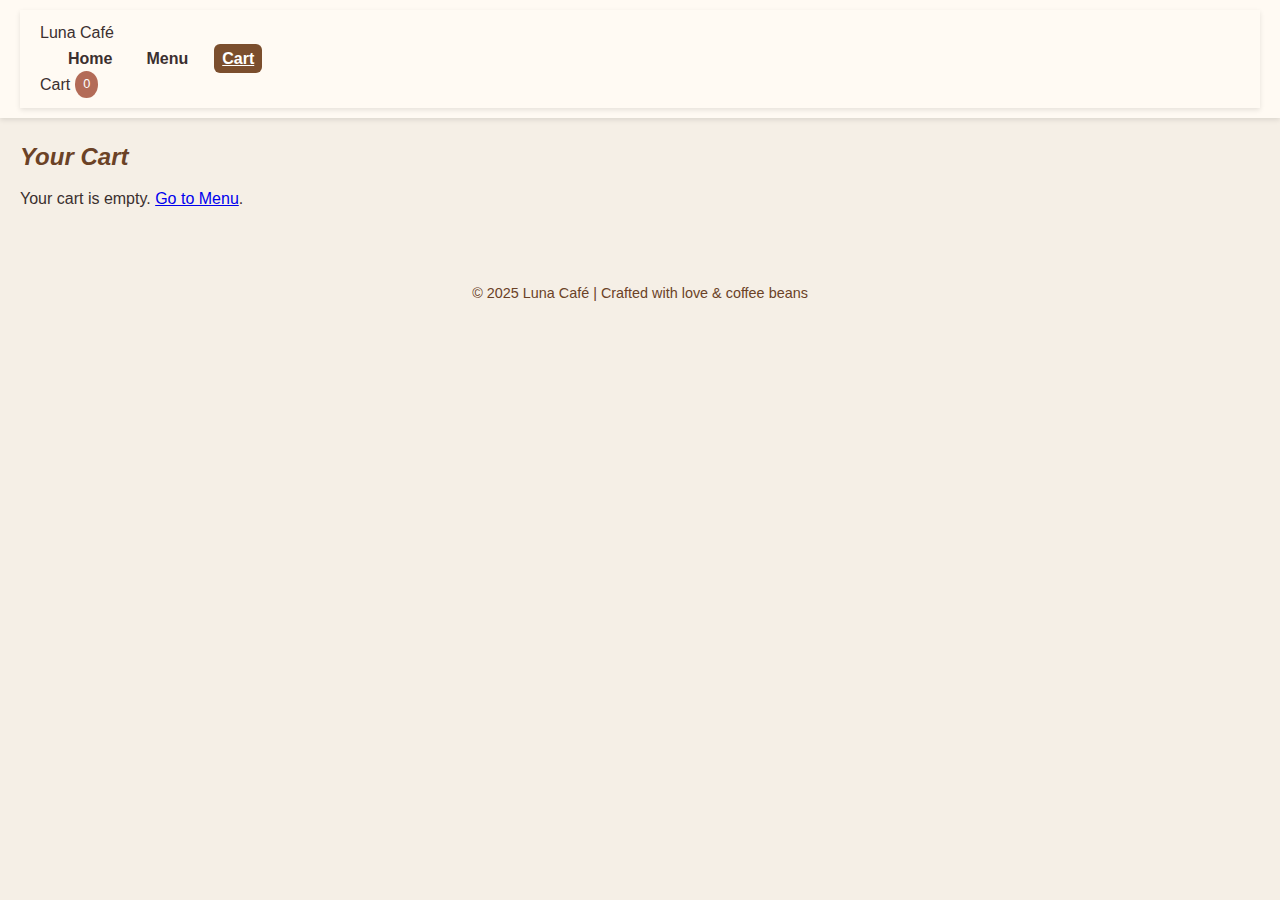
<file: cart.html>
<!DOCTYPE html>
<html lang="en">
<head>
  <meta charset="utf-8">
  <meta name="viewport" content="width=device-width,initial-scale=1">
  <title>Luna Café — Cart / Checkout</title>
  <meta name="description" content="Your cart and checkout for Luna Café.">
  <link rel="stylesheet" href="css/style.css">
  <style>
    body { background-color: #f5efe6; color: #3b2f2f; font-family: 'Poppins', sans-serif; margin: 0; }
    header, nav { background: #fffaf3; padding: 10px 20px; box-shadow: 0 2px 5px rgba(0,0,0,0.1); }
    nav ul { list-style: none; display: flex; gap: 20px; padding: 0; margin: 0; }
    nav ul li a { text-decoration: none; color: #3b2f2f; font-weight: 500; }
    nav ul li a.active { color: #9c5846; text-decoration: underline; }
    .cart-link { display: flex; align-items: center; gap: 5px; color: #3b2f2f; text-decoration: none; }
    .cart-badge { background: #b36b57; color: white; border-radius: 50%; padding: 3px 8px; font-size: 0.8rem; }
    main { padding: 20px; }
    h2 { font-style: italic; color: #6b4226; margin-bottom: 10px; }
    table.cart-table { width: 100%; border-collapse: collapse; margin-top: 15px; background: #fff; border-radius: 8px; overflow: hidden; }
    table.cart-table th, table.cart-table td { border-bottom: 1px solid #d8cfc4; padding: 10px; text-align: left; }
    table.cart-table th { background-color: #e7dccc; font-weight: bold; }
    input.qty-input { width: 60px; text-align: center; }
    button.remove-item { background: #b36b57; color: white; border: none; border-radius: 5px; padding: 6px 10px; cursor: pointer; }
    button.remove-item:hover { background: #9c5846; }
    #checkout-btn { background: #6b4226; color: white; padding: 10px 16px; border: none; border-radius: 6px; cursor: pointer; }
    #checkout-btn:hover { background: #56351f; }
    footer { margin-top: 40px; text-align: center; font-size: 0.9rem; color: #6b4226; padding: 10px; }
  </style>
</head>
<body>
  <header>
    <nav>
      <div class="logo">Luna Café</div>
      <ul class="nav-links">
        <li><a href="index.html">Home</a></li>
        <li><a href="menu.html">Menu</a></li>
        <li><a href="cart.html" class="active">Cart</a></li>
      </ul>
      <div style="display:flex;align-items:center;gap:10px">
        <a href="cart.html" class="cart-link"><span>Cart</span><span class="cart-badge">0</span></a>
        <div class="hamburger">☰</div>
      </div>
    </nav>
  </header>

  <main>
    <section>
      <h2>Your Cart</h2>
      <div id="cart-container"></div>
    </section>

    <section id="checkout-section" style="display:none;">
      <h2>Checkout</h2>
      <form id="checkout-form" class="form-section">
        <input name="customerName" placeholder="Full name" required>
        <input type="email" name="customerEmail" placeholder="Email" required>
        <input name="customerPhone" placeholder="Phone" required>
        <label class="small">Pickup or Delivery?</label>
        <select name="fulfilment" required>
          <option>Pickup</option>
          <option>Delivery (+R30)</option>
        </select>
        <button id="checkout-btn" type="submit">Confirm & Place Order</button>
      </form>
    </section>

    <section id="order-confirmation" style="display:none;text-align:center;">
      <h2>Thank you!</h2>
      <p>Your order has been received. (Demo confirmation — no payment processed.)</p>
      <a href="menu.html" class="btn">Back to Menu</a>
    </section>
  </main>

  <footer>
    <p>© 2025 Luna Café | Crafted with love & coffee beans</p>
  </footer>

  <script>
    // --- CART PAGE SCRIPT ---
    document.addEventListener('DOMContentLoaded', () => {
      const container = document.getElementById('cart-container');
      const checkoutSection = document.getElementById('checkout-section');
      const confirmation = document.getElementById('order-confirmation');
      const badge = document.querySelector('.cart-badge');

      function getCart() {
        return JSON.parse(localStorage.getItem('cart')) || [];
      }

      function saveCart(cart) {
        localStorage.setItem('cart', JSON.stringify(cart));
        badge.textContent = cart.length;
      }

      function cartTotal(cart) {
        return cart.reduce((sum, item) => sum + item.price * item.qty, 0);
      }

      function renderCart() {
        const cart = getCart();

        if (cart.length === 0) {
          container.innerHTML = '<p>Your cart is empty. <a href="menu.html">Go to Menu</a>.</p>';
          checkoutSection.style.display = 'none';
          badge.textContent = '0';
          return;
        }

        let html = `
          <table class="cart-table">
            <thead>
              <tr><th>Item</th><th>Price</th><th>Qty</th><th>Total</th><th></th></tr>
            </thead>
            <tbody>`;
        cart.forEach(item => {
          html += `
            <tr data-id="${item.id}">
              <td>${item.name}</td>
              <td>R${item.price.toFixed(2)}</td>
              <td><input type="number" class="qty-input" min="1" value="${item.qty}"></td>
              <td>R${(item.price * item.qty).toFixed(2)}</td>
              <td><button class="remove-item">Remove</button></td>
            </tr>`;
        });
        html += `</tbody></table>
          <div style="text-align:right;margin-top:10px;">
            <strong>Subtotal: R${cartTotal(cart).toFixed(2)}</strong>
          </div>`;
        container.innerHTML = html;
        checkoutSection.style.display = 'block';
        badge.textContent = cart.length;

        // Handle qty changes
        container.querySelectorAll('.qty-input').forEach(input => {
          input.addEventListener('change', e => {
            const row = e.target.closest('tr');
            const id = row.getAttribute('data-id');
            const qty = parseInt(e.target.value, 10);
            const updated = getCart().map(it => it.id === id ? {...it, qty} : it);
            saveCart(updated);
            renderCart();
          });
        });

        // Handle removals
        container.querySelectorAll('.remove-item').forEach(btn => {
          btn.addEventListener('click', e => {
            const id = e.target.closest('tr').getAttribute('data-id');
            const filtered = getCart().filter(it => it.id !== id);
            saveCart(filtered);
            renderCart();
          });
        });
      }

      // Checkout
      document.getElementById('checkout-form').addEventListener('submit', e => {
        e.preventDefault();
        localStorage.removeItem('cart');
        renderCart();
        checkoutSection.style.display = 'none';
        confirmation.style.display = 'block';
      });

      renderCart();
    });
  </script>
</body>
</html>
</file>
<file: css/style.css>
/* style.css - Luna Café (earthy theme: beige, light brown, dark brown) */

/* Reset & base */
* { box-sizing: border-box; margin:0; padding:0; font-family: 'Montserrat', sans-serif; }
html,body { height:100%; }
body {
  background: #f5efe6; /* beige */
  color: #3b2f2f; /* dark brown */
  line-height:1.6;
  -webkit-font-smoothing:antialiased;
  -moz-osx-font-smoothing:grayscale;
}

/* Top bar & header */
.top-bar { background:#fff8f0; padding:8px 5%; color:#6b4a2a; text-align:center; font-size:0.95rem; }
.main-nav { display:flex; align-items:center; justify-content:space-between; padding:18px 5%; background:#fff5e6; gap:12px; }
.brand .logo { font-weight:800; color:#4b2e2e; font-size:1.25rem; letter-spacing:2px; }
.brand .tagline { font-size:0.85rem; color:#7b5b42; margin-top:3px; }

/* Nav links */
.nav-links { list-style:none; display:flex; gap:18px; align-items:center; margin-left:20px; }
.nav-links a { text-decoration:none; color:#3b2f2f; font-weight:600; padding:6px 8px; border-radius:6px; }
.nav-links a.active, .nav-links a:hover { color:#fff; background:#7b4e2d; }

/* Nav actions */
.nav-actions { display:flex; align-items:center; gap:12px; }
.cart-link { display:inline-flex; align-items:center; gap:8px; color:#3b2f2f; text-decoration:none; }
.cart-badge { background:#3b2f2f; color:#fff; border-radius:50%; padding:4px 8px; font-size:0.8rem; }

/* Buttons */
.btn { display:inline-block; padding:10px 16px; border-radius:8px; text-decoration:none; font-weight:700; }
.btn.primary { background:#6b4226; color:#fff; border: 2px solid #6b4226; }
.btn.outline { background:transparent; color:#6b4226; border: 2px solid #6b4226; }

/* Hamburger */
.hamburger { display:none; font-size:1.6rem; background:transparent; border:none; cursor:pointer; color:#3b2f2f; }

/* HERO */
.hero { display:flex; gap:30px; align-items:center; justify-content:space-between; padding:48px 5%; background: linear-gradient(180deg, #f6efe6 0%, #efeadf 100%); flex-wrap:wrap; border-bottom: 1px solid rgba(75,46,46,0.04); }
.hero-left { flex:1 1 420px; min-width:260px; }
.hero-left h1 { font-size:2.8rem; color:#4b2e2e; margin-bottom:12px; line-height:1.05; }
.lead { font-size:1.05rem; color:#5a4632; margin-bottom:16px; }
.hero-ctas { display:flex; gap:12px; margin-bottom:18px; }
.hero-highlights { display:flex; gap:12px; margin-top:18px; flex-wrap:wrap; }
.highlight { background:#fffaf3; padding:10px 12px; border-radius:10px; box-shadow:0 8px 16px rgba(0,0,0,0.04); min-width:160px; }
.highlight strong { display:block; color:#4b2e2e; margin-bottom:6px; }
.hero-right { flex:0 0 360px; max-width:420px; }

/* Hero card */
.hero-card { background:#fff; border-radius:12px; box-shadow:0 20px 40px rgba(0,0,0,0.06); overflow:hidden; display:flex; flex-direction:column; }
.hero-photo { width:100%; height:260px; object-fit:cover; display:block; }
.hero-card-text { padding:14px; }
.hero-card-text h3 { margin-bottom:6px; color:#4b2e2e; }
.card-actions { display:flex; gap:10px; margin-top:12px; }

/* FEATURED */
.section--padded { padding:36px 5%; }
.featured { display:grid; grid-template-columns:repeat(auto-fit,minmax(220px,1fr)); gap:18px; align-items:start; }
.feature-card { background:#fffaf3; border-radius:10px; padding:12px; text-align:center; box-shadow:0 10px 24px rgba(0,0,0,0.04); }
.feature-photo { width:100%; height:150px; object-fit:cover; border-radius:8px; margin-bottom:10px; }

/* OWNER */
.owner { background:#f7f2ea; border-top:1px solid rgba(75,46,46,0.03); }
.owner-inner { display:flex; gap:20px; align-items:center; padding:28px 5%; max-width:1100px; margin:0 auto; flex-wrap:wrap; }
.owner-photo-wrap { flex:0 0 220px; }
.owner-photo { width:220px; height:220px; object-fit:cover; border-radius:16px; box-shadow:0 14px 30px rgba(0,0,0,0.08); display:block; }
.owner-bio { flex:1 1 420px; }
.owner-bio h3 { margin-bottom:8px; color:#4b2e2e; }
.owner-name { color:#6b3f2a; font-weight:700; }

/* TESTIMONIALS */
.test-grid { display:grid; grid-template-columns:repeat(auto-fit,minmax(240px,1fr)); gap:16px; margin-top:12px; }
.testimonial { background:#fffaf3; border-radius:10px; padding:12px; box-shadow:0 8px 18px rgba(0,0,0,0.04); }
.testimonial p { font-style:italic; color:#5a4632; margin-bottom:8px; }
.testimonial cite { font-size:0.9rem; color:#4b2e2e; }

/* FOOTER */
.site-footer { background:#3b2f2f; color:#fff; padding:20px 5%; margin-top:40px; }
.footer-inner { max-width:1100px; margin:0 auto; display:flex; justify-content:space-between; align-items:center; gap:12px; flex-wrap:wrap; }

/* Utility */
.text-center { text-align:center; }
.small { font-size:0.95rem; color:#5a4632; }

/* Responsive behavior */
@media (max-width: 980px) {
  .hero-left h1 { font-size:2.2rem; }
  .hero-photo { height:220px; }
  .owner-inner { padding:20px; }
}
@media (max-width: 700px) {
  .nav-links { display:none; position:absolute; right:5%; top:72px; background:#fff5e6; padding:12px; border-radius:8px; flex-direction:column; gap:12px; box-shadow:0 10px 30px rgba(0,0,0,0.06); }
  .nav-links.active { display:flex; }
  .hamburger { display:inline-block; }
  .hero { padding:24px 4%; }
  .hero-right { order: -1; width:100%; }
  .hero-photo { height:180px; }
  .owner-photo { width:160px; height:160px; }
  .owner-photo-wrap { flex:0 0 160px; }
}

/* Small accessibility focus */
a:focus, button:focus, input:focus, textarea:focus { outline:3px solid rgba(107,66,38,0.18); outline-offset:2px; }

/* Small transitions */
button, a { transition: all 180ms ease; }
/* Assuming these are in a container, e.g., .about-images or .menu-images */
.about-images,
.menu-images {
  display: flex;
  flex-direction: column; /* Stack vertically */
  gap: 20px; /* Optional spacing between images */
  align-items: center; /* Center images horizontally */
}

.about-images img,
.menu-images img {
  width: 100%; /* or a fixed width like 300px */
  height: auto;
}
.menu-page {
  background-color: #fdfaf6;
  padding: 40px 5%;
  font-family: 'Poppins', sans-serif;
}

.section-title {
  text-align: center;
  font-size: 2rem;
  color: #4b2e19;
  margin-bottom: 10px;
}

.section-subtitle {
  text-align: center;
  color: #7b5e45;
  margin-bottom: 40px;
}

.menu-section {
  margin-bottom: 60px;
}

.menu-category {
  font-size: 1.5rem;
  color: #3b2615;
  margin-bottom: 25px;
  text-align: center;
}

.menu-grid {
  display: grid;
  grid-template-columns: repeat(auto-fit, minmax(220px, 1fr));
  gap: 25px;
  justify-items: center;
}

.menu-card {
  background-color: #fff;
  border-radius: 20px;
  padding: 20px;
  box-shadow: 0 4px 10px rgba(0,0,0,0.1);
  text-align: center;
  transition: transform 0.2s ease, box-shadow 0.2s ease;
  width: 100%;
  max-width: 280px;
}

.menu-card:hover {
  transform: translateY(-5px);
  box-shadow: 0 6px 15px rgba(0,0,0,0.15);
}

.menu-card img {
  width: 100%;
  height: 180px;
  object-fit: cover;
  border-radius: 15px;
  margin-bottom: 15px;
}

.menu-card h4 {
  font-size: 1.1rem;
  color: #3b2615;
  margin-bottom: 8px;
}

.menu-card p {
  color: #6b5440;
  font-size: 0.95rem;
  margin-bottom: 10px;
}

.price {
  background-color: #c59a6d;
  color: white;
  display: inline-block;
  padding: 6px 15px;
  border-radius: 20px;
  font-weight: bold;
  margin-bottom: 10px;
}

.add-btn {
  background-color: #4b2e19;
  color: #fff;
  border: none;
  padding: 8px 20px;
  border-radius: 20px;
  cursor: pointer;
  transition: background 0.3s ease;
}

.add-btn:hover {
  background-color: #7b5e45;
}
.menu-page {
  background-color: #fdfaf6;
  padding: 40px 5%;
  font-family: 'Poppins', sans-serif;
}

.section-title {
  text-align: center;
  font-size: 2rem;
  color: #4b2e19;
  margin-bottom: 10px;
}

.section-subtitle {
  text-align: center;
  color: #7b5e45;
  margin-bottom: 40px;
}

.menu-section {
  margin-bottom: 60px;
}

.menu-category {
  font-size: 1.5rem;
  color: #3b2615;
  margin-bottom: 25px;
  text-align: center;
}

.menu-grid {
  display: grid;
  grid-template-columns: repeat(auto-fit, minmax(240px, 1fr));
  gap: 25px;
  justify-items: center;
}

.menu-card {
  background-color: #fff;
  border-radius: 20px;
  padding: 20px;
  box-shadow: 0 4px 10px rgba(0,0,0,0.1);
  text-align: center;
  transition: transform 0.2s ease, box-shadow 0.2s ease;
  width: 100%;
  max-width: 280px;
}

.menu-card:hover {
  transform: translateY(-5px);
  box-shadow: 0 6px 15px rgba(0,0,0,0.15);
}

.menu-card img {
  width: 100%;
  height: 180px;
  object-fit: cover;
  border-radius: 15px;
  margin-bottom: 15px;
}

.menu-card h4 {
  font-size: 1.1rem;
  color: #3b2615;
  margin-bottom: 8px;
}

.menu-card p {
  color: #6b5440;
  font-size: 0.95rem;
  margin-bottom: 10px;
}

.price {
  background-color: #c59a6d;
  color: white;
  display: inline-block;
  padding: 6px 15px;
  border-radius: 20px;
  font-weight: bold;
  margin-bottom: 10px;
}

.add-btn {
  background-color: #4b2e19;
  color: #fff;
  border: none;
  padding: 8px 20px;
  border-radius: 20px;
  cursor: pointer;
  transition: background 0.3s ease;
}

.add-btn:hover {
  background-color: #7b5e45;
}
.orbit-section {
  display: flex;
  justify-content: center;
  align-items: center;
  height: 80vh;
  background: radial-gradient(circle at center, #a17b10, #b19c40);
  perspective: 1000px;
  overflow: hidden;
}

.orbit-section {
  position: relative;
  display: flex;
  flex-direction: column;
  justify-content: flex-start;
  align-items: center;
  height: 90vh;
  background-color: #f5f0e6; /* beige */
  perspective: 1000px;
  overflow: hidden;
  padding-top: 4rem; /* adds space for heading */
}

/* GALLERY title styling */
.gallery-title {
  font-size: 2.2rem;
  font-style: italic;
  color: #3b2f2f;
  margin-bottom: 2rem;
}

/* Orbit container */
.orbit-container {
  position: relative;
  width: 400px;
  height: 400px;
  transform-style: preserve-3d;
  animation: orbitRotate 18s linear infinite;
  margin-top: 3rem; /* lowers the orbit visually */
}

/* Orbit images */
.orbit-item {
  position: absolute;
  width: 180px;
  height: 120px;
  border-radius: 12px;
  object-fit: cover;
  box-shadow: 0 6px 15px rgba(0, 0, 0, 0.25);
  transition: transform 0.5s ease, box-shadow 0.3s ease;
}

/* Optional: soft hover pop */
.orbit-item:hover {
  transform: scale(1.1);
  box-shadow: 0 8px 25px rgba(0, 0, 0, 0.3);
}

/* Keyframes for 3D rotation */
@keyframes orbitRotate {
  from { transform: rotateY(0deg); }
  to { transform: rotateY(360deg); }
}
</file>
